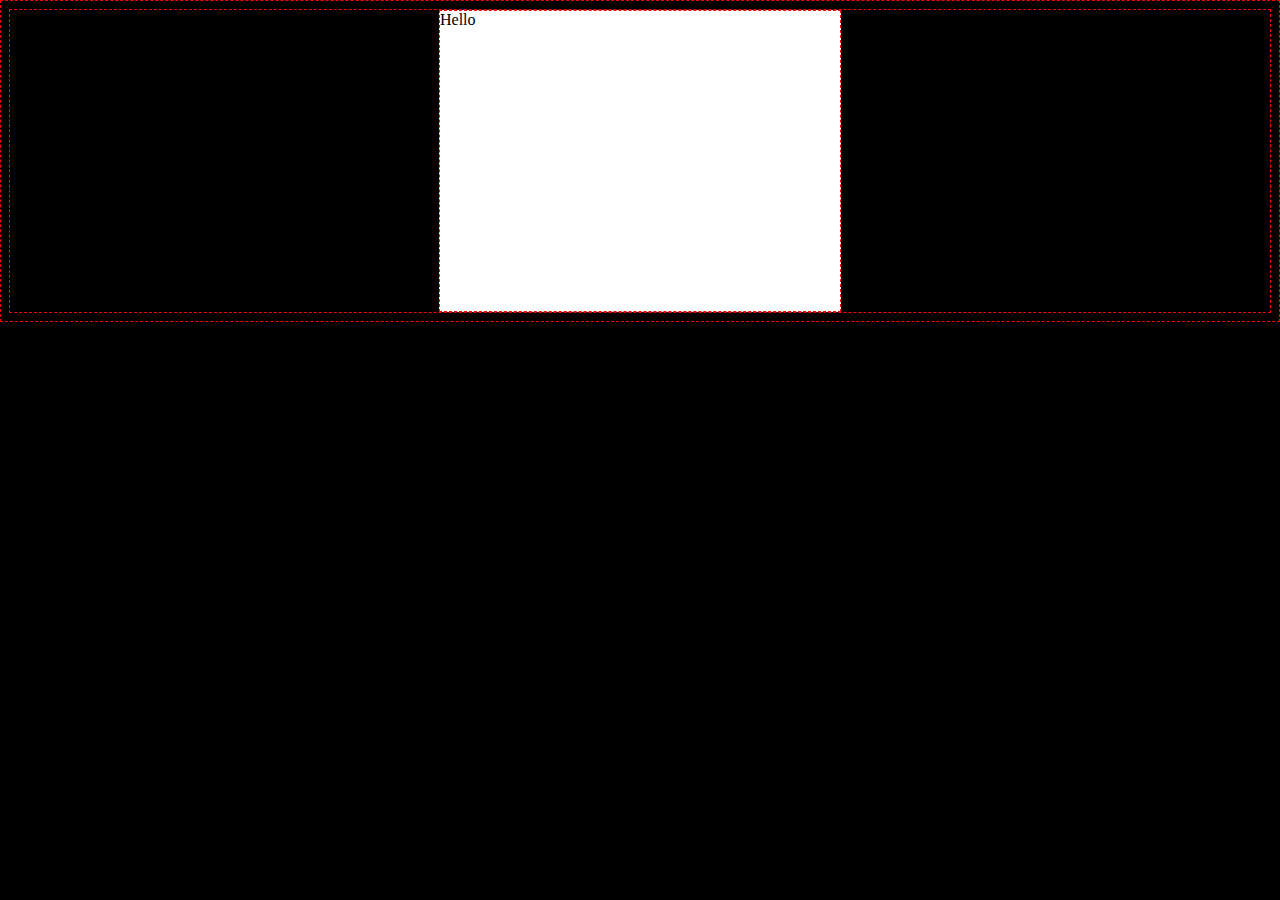
<file: .learn/resets/11-postcard-divisions/index.html>
<!DOCTYPE html>
<html lang="en">
	<head>
		<meta charset="UTF-8" />
		<meta name="viewport" content="width=device-width, initial-scale=1.0" />
		<title>Document</title>
		<link rel="stylesheet" href="styles.css" />
	</head>
	<body>
		<div class="postcard">Hello</div>
	</body>
</html>
</file>
<file: .learn/resets/11-postcard-divisions/styles.css>
body {
	background: black;
}
* {
	border: 1px dashed red;
	min-height: 10px;
}
.postcard {
	background-color: white;
	width: 400px;
	height: 300px;
	margin: auto;
}
</file>
